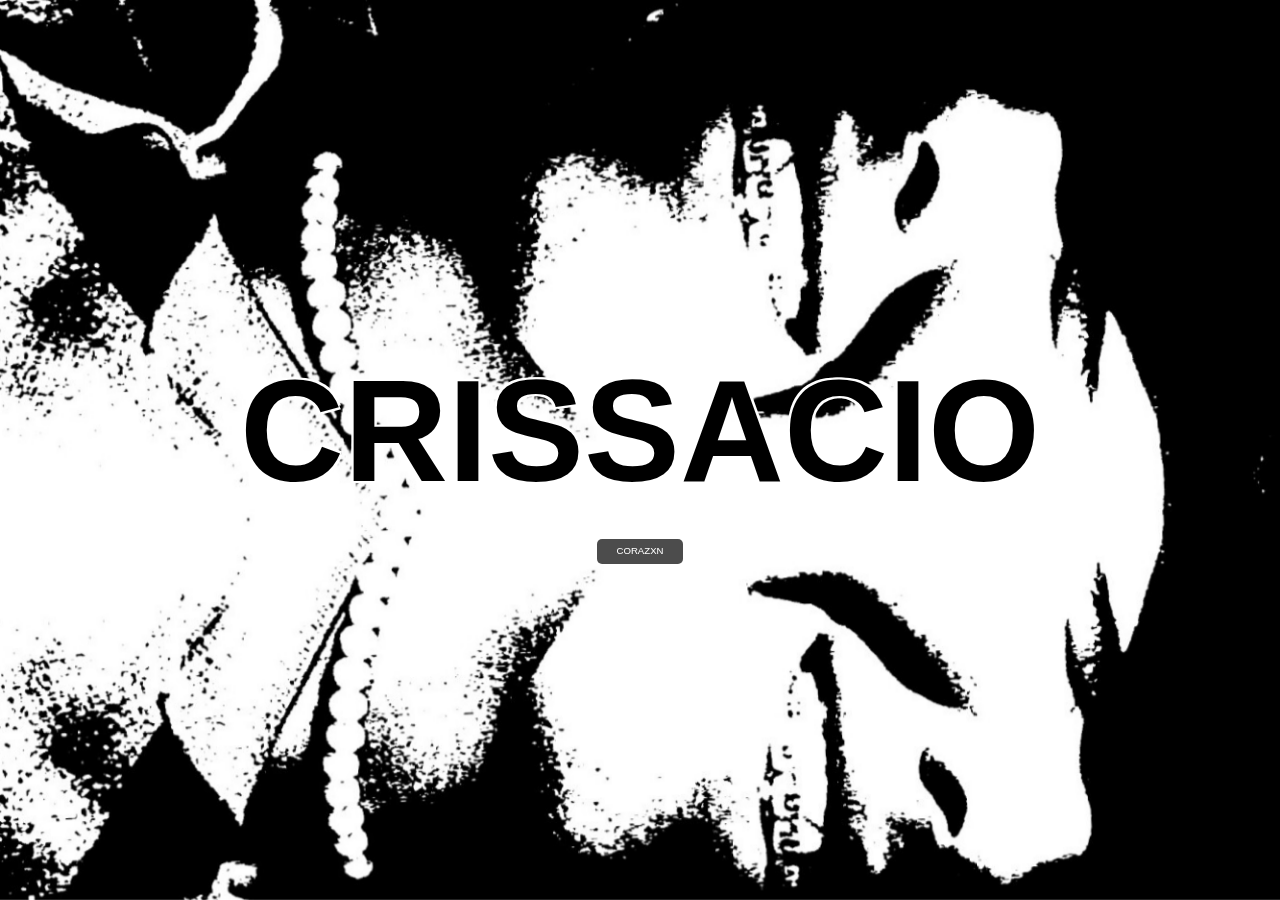
<file: index.html>
<!DOCTYPE html>
<html lang="es">
<head>
    <meta charset="UTF-8">
    <meta name="viewport" content="width=device-width, initial-scale=1.0">
    <title>CRISSACIO</title>
    <link rel="icon" href="img/logo.jpg" type="image/jpg">
    <link rel="stylesheet" href="https://cdn.jsdelivr.net/npm/bootstrap@5.3.3/dist/css/bootstrap.min.css" rel="stylesheet" integrity="sha384-QWTKZyjpPEjISv5WaRU9OFeRpok6YctnYmDr5pNlyT2bRjXh0JMhjY6hW+ALEwIH" crossorigin="anonymous">
    <link rel="stylesheet" href="styles.css">
</head>
<body class="index-page">
    <!-- Envolvemos el <h1> con una etiqueta <a> para hacer clic en el título -->
    <a class="logo-index"  href="index.html">
        <h1>CRISSACIO</h1>
    </a>
    <nav class="song-bar">
        <ul class="name-song">
            <li class="name-pick"><a href="pages/corazxn.html" title="CORAZXN">CORAZXN</a></li>
        </ul>
    </nav>

    <img class="backgroundimage" src="img/img1.png" alt="Imagen de fondo de la página">

</body>
</html>
</file>
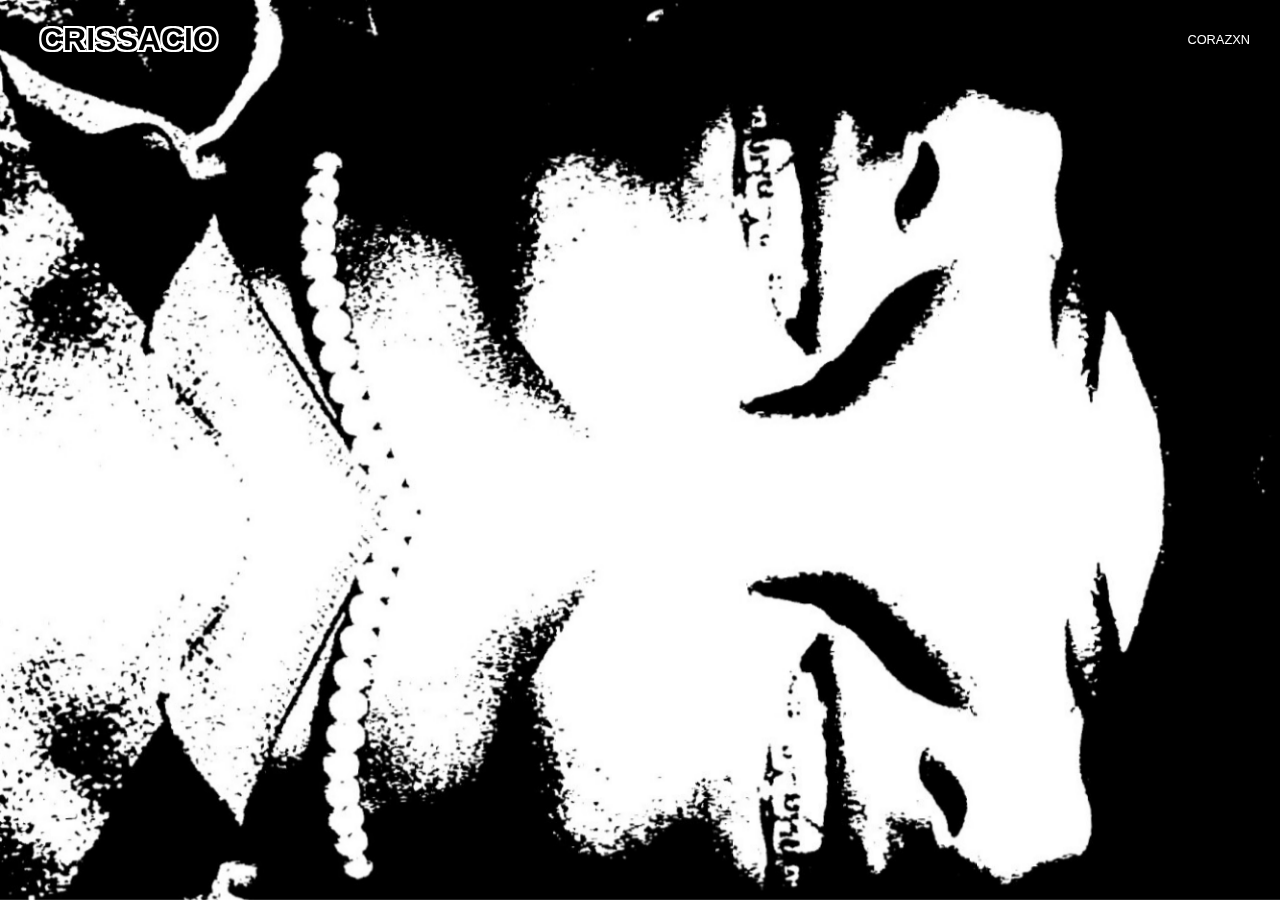
<file: pages/cancion8.html>
<!DOCTYPE html>
<html lang="es">
<head>
    <meta charset="UTF-8">
    <meta name="viewport" content="width=device-width, initial-scale=1.0">
    <title>CRISSACIO</title>
    <link rel="icon" href="../img/logo.jpg" type="image/jpg">
    <link rel="stylesheet" href="https://cdn.jsdelivr.net/npm/bootstrap@5.3.3/dist/css/bootstrap.min.css" rel="stylesheet" integrity="sha384-QWTKZyjpPEjISv5WaRU9OFeRpok6YctnYmDr5pNlyT2bRjXh0JMhjY6hW+ALEwIH" crossorigin="anonymous">
    <link rel="stylesheet" href="../styles-page.css">
</head>
<body>
    <!-- Envolvemos el <h1> con una etiqueta <a> para hacer clic en el título -->
    <a class="logo-index" href="../index.html">
        <h1>CRISSACIO</h1>
    </a>
    <nav class="song-bar">
        <ul class="name-song">
            <li class="name-pick"><a href="corazxn.html" title="CORAZXN">CORAZXN</a></li>

        </ul>
    </nav>

    <!-- Overlay para oscurecer el fondo (inicialmente oculto) -->
    <div class="overlay" id="overlay"></div>

    <!-- Imagen de fondo -->
    <img class="backgroundimage" src="../img/img1.png" alt="Imagen de fondo de la página">

    <!-- Iframe de música, visible solo en el index -->
    <section class="music-player">
        <iframe id="musicIframe" src="https://www.youtube.com/embed/dQw4w9cQ" frameborder="0" allowfullscreen></iframe>
    </section>

    <script>
        // Crear una variable para el iframe y el overlay
        const iframe = document.getElementById('musicIframe');
        const overlay = document.getElementById('overlay');

        // Función para controlar el estado de reproducción del video
        function onPlayerStateChange(event) {
            if (event.data == YT.PlayerState.PLAYING) {
                // Cuando empieza la reproducción del video, mostramos el overlay
                overlay.style.display = 'block';  // Aseguramos que el overlay se muestre
                setTimeout(() => {
                    overlay.style.opacity = '1';  // Aparece suavemente
                }, 50); // Un pequeño delay para que se vea la transición
            } else {
                // Cuando el video no está reproduciéndose, ocultamos el overlay
                overlay.style.opacity = '0';  // Ocultamos suavemente
                setTimeout(() => {
                    overlay.style.display = 'none'; // Ocultamos el overlay después de la transición
                }, 500); // Debe coincidir con la duración de la transición
            }
        }

        // Esta función inicializa el reproductor de YouTube y conecta los eventos
        function onYouTubeIframeAPIReady() {
            new YT.Player('musicIframe', {
                events: {
                    'onStateChange': onPlayerStateChange
                }
            });
        }

        // Cargar la API de YouTube
        var tag = document.createElement('script');
        tag.src = "https://www.youtube.com/iframe_api";
        var firstScriptTag = document.getElementsByTagName('script')[0];
        firstScriptTag.parentNode.insertBefore(tag, firstScriptTag);
    </script>
</body>
</html>
</file>
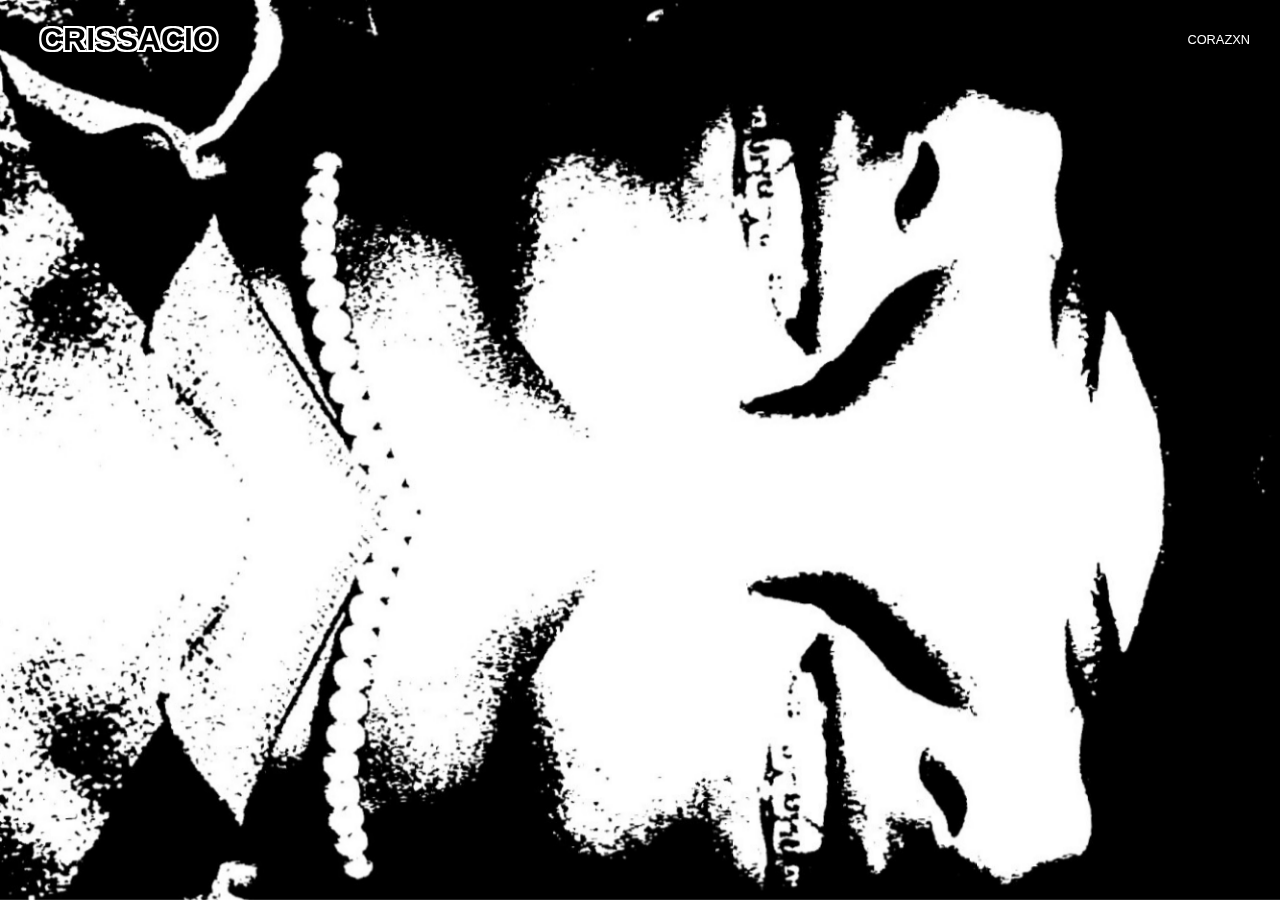
<file: pages/corazxn.html>
<!DOCTYPE html>
<html lang="es">
<head>
    <meta charset="UTF-8">
    <meta name="viewport" content="width=device-width, initial-scale=1.0">
    <title>CRISSACIO</title>
    <link rel="icon" href="../img/logo.jpg" type="image/jpg">
    <link rel="stylesheet" href="https://cdn.jsdelivr.net/npm/bootstrap@5.3.3/dist/css/bootstrap.min.css" rel="stylesheet" integrity="sha384-QWTKZyjpPEjISv5WaRU9OFeRpok6YctnYmDr5pNlyT2bRjXh0JMhjY6hW+ALEwIH" crossorigin="anonymous">
    <link rel="stylesheet" href="../styles-page.css">
</head>
<body>
    <!-- Envolvemos el <h1> con una etiqueta <a> para hacer clic en el título -->
    <a class="logo-index" href="../index.html">
        <h1>CRISSACIO</h1>
    </a>
    <nav class="song-bar">
        <ul class="name-song">
            <li class="name-pick"><a href="corazxn.html" title="CORAZXN">CORAZXN</a></li>

        </ul>
    </nav>

    <!-- Overlay para oscurecer el fondo (inicialmente oculto) -->
    <div class="overlay" id="overlay"></div>    <!-- Imagen de fondo -->
    <img class="backgroundimage" src="../img/img1.png" alt="Imagen de fondo de la página">

    <!-- Iframe de música, visible solo en el index -->
    <section class="music-player">
        <iframe id="musicIframe" src="https://www.youtube.com/embed/XNIb9oEYGgI?autoplay=0&enablejsapi=1" frameborder="0" allowfullscreen allow="autoplay"></iframe>
    </section>

    <script>
        // Crear una variable para el iframe y el overlay
        const iframe = document.getElementById('musicIframe');
        const overlay = document.getElementById('overlay');

        // Función para controlar el estado de reproducción del video
        function onPlayerStateChange(event) {
            if (event.data == YT.PlayerState.PLAYING) {
                // Cuando empieza la reproducción del video, mostramos el overlay
                overlay.style.display = 'block';  // Aseguramos que el overlay se muestre
                setTimeout(() => {
                    overlay.style.opacity = '1';  // Aparece suavemente
                }, 50); // Un pequeño delay para que se vea la transición
            } else {
                // Cuando el video no está reproduciéndose, ocultamos el overlay
                overlay.style.opacity = '0';  // Ocultamos suavemente
                setTimeout(() => {
                    overlay.style.display = 'none'; // Ocultamos el overlay después de la transición
                }, 500); // Debe coincidir con la duración de la transición
            }
        }

        // Esta función inicializa el reproductor de YouTube y conecta los eventos
        function onYouTubeIframeAPIReady() {
            new YT.Player('musicIframe', {
                events: {
                    'onStateChange': onPlayerStateChange
                }
            });
        }

        // Cargar la API de YouTube
        var tag = document.createElement('script');
        tag.src = "https://www.youtube.com/iframe_api";
        var firstScriptTag = document.getElementsByTagName('script')[0];
        firstScriptTag.parentNode.insertBefore(tag, firstScriptTag);
    </script>
</body>
</html>
</file>
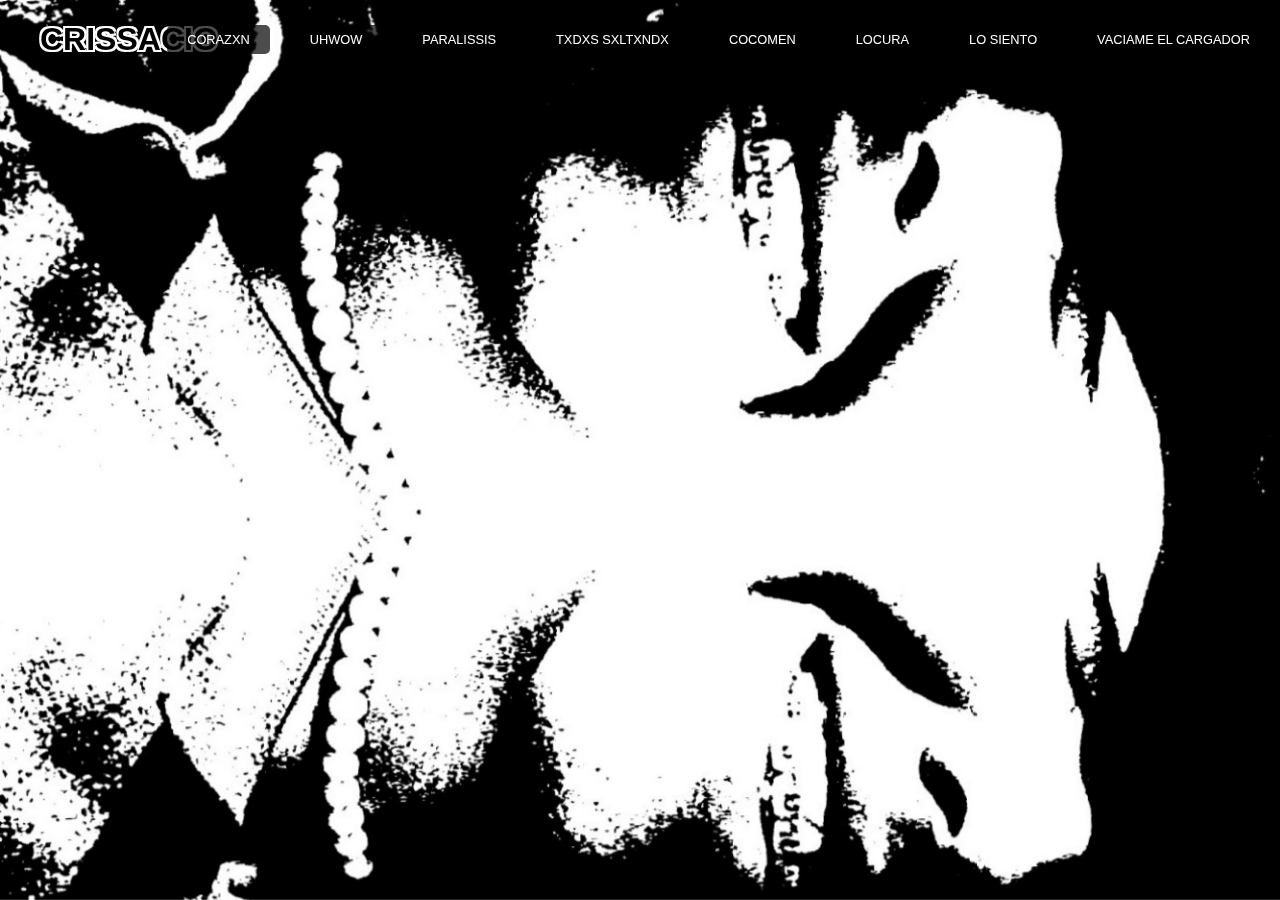
<file: pages/vaciame.html>
<!DOCTYPE html>
<html lang="es">
<head>
    <meta charset="UTF-8">
    <meta name="viewport" content="width=device-width, initial-scale=1.0">
    <title>VACIAME</title>
    <link rel="icon" href="../img/logo.jpg" type="image/jpg">
    <link rel="stylesheet" href="https://cdn.jsdelivr.net/npm/bootstrap@5.3.3/dist/css/bootstrap.min.css" rel="stylesheet" integrity="sha384-QWTKZyjpPEjISv5WaRU9OFeRpok6YctnYmDr5pNlyT2bRjXh0JMhjY6hW+ALEwIH" crossorigin="anonymous">
    <link rel="stylesheet" href="../styles-page.css">
</head>
<body>
    <!-- Envolvemos el <h1> con una etiqueta <a> para hacer clic en el título -->
    <a class="logo-index" href="../index.html">
        <h1>CRISSACIO</h1>
    </a>
    <nav class="song-bar">
        <ul class="name-song">
          <li class="name-pick"><a href="corazxn.html">CORAZXN</a></li>
          <li class="name-pick"><a href="uhwow.html">UHWOW</a></li>
          <li class="name-pick"><a href="paralissis.html">PARALISSIS</a></li>
          <li class="name-pick"><a href="txdxsxltxndx.html">TXDXS SXLTXNDX</a></li>
          <li class="name-pick"><a href="cocomen.html">COCOMEN</a></li>
          <li class="name-pick"><a href="locura.html">LOCURA</a></li>
          <li class="name-pick"><a href="losiento.html">LO SIENTO</a></li>
          <li class="name-pick"><a href="vaciame.html">VACIAME EL CARGADOR</a></li>
        </ul>
      </nav>
      

    <!-- Overlay para oscurecer el fondo (inicialmente oculto) -->
    <div class="overlay" id="overlay"></div>    <!-- Imagen de fondo -->
    <img class="backgroundimage" src="../img/img1.png" alt="Imagen de fondo de la página">

    <!-- Iframe de música, visible solo en el index -->
    <section class="music-player">
        <iframe id="musicIframe" src="https://www.youtube.com/embed/0ZgafZ_zPp0?autoplay=0&enablejsapi=1" frameborder="0" allowfullscreen allow="autoplay"></iframe>
    </section>

    <script>
        // Crear una variable para el iframe y el overlay
        const iframe = document.getElementById('musicIframe');
        const overlay = document.getElementById('overlay');

        // Función para controlar el estado de reproducción del video
        function onPlayerStateChange(event) {
            if (event.data == YT.PlayerState.PLAYING) {
                // Cuando empieza la reproducción del video, mostramos el overlay
                overlay.style.display = 'block';  // Aseguramos que el overlay se muestre
                setTimeout(() => {
                    overlay.style.opacity = '1';  // Aparece suavemente
                }, 50); // Un pequeño delay para que se vea la transición
            } else {
                // Cuando el video no está reproduciéndose, ocultamos el overlay
                overlay.style.opacity = '0';  // Ocultamos suavemente
                setTimeout(() => {
                    overlay.style.display = 'none'; // Ocultamos el overlay después de la transición
                }, 500); // Debe coincidir con la duración de la transición
            }
        }

        // Esta función inicializa el reproductor de YouTube y conecta los eventos
        function onYouTubeIframeAPIReady() {
            new YT.Player('musicIframe', {
                events: {
                    'onStateChange': onPlayerStateChange
                }
            });
        }

        // Cargar la API de YouTube
        var tag = document.createElement('script');
        tag.src = "https://www.youtube.com/iframe_api";
        var firstScriptTag = document.getElementsByTagName('script')[0];
        firstScriptTag.parentNode.insertBefore(tag, firstScriptTag);
    </script>
</body>
</html>
</file>
<file: styles.css>
/* Estilos generales */
body {
    margin: 0;
    padding: 0;
    font-family: Arial, sans-serif;
    text-align: center;
    background-size: cover;
    background-position: center;
    background-repeat: no-repeat;

    /* Usamos flexbox para centrar los elementos */
    display: flex;
    flex-direction: column;
    justify-content: center;
    align-items: center;
    height: 100vh; /* Ocupa toda la altura de la pantalla */
}

/* Imagen de fondo */
.backgroundimage {
    position: fixed;
    top: 0;
    left: 0;
    width: 100%;
    height: 100vh;
    object-fit: cover;
    z-index: -1;
}

/* Estilos para el título principal */
h1 {
    font-size: 9rem;
    font-weight: bold;
    text-align: center;
    color: black;
    margin-top: 20px;

    /* Simulación de borde alrededor del texto */
    text-shadow: 
        2px 2px 0px white,   /* Sombra de texto en dirección X y Y, color blanco */
        -2px -2px 0px white, /* Sombra en la dirección opuesta */
        2px -2px 0px white,  /* Sombra en la dirección opuesta */
        -2px 2px 0px white;  /* Sombra en la dirección opuesta */
}
 
.logo-index {
    text-decoration: none;
}

/* Barra de navegación */
.song-bar {
    width: 100%;
    display: flex;
    justify-content: center;
    padding: 10px 0;
    position: relative;
}

/* Estilos para la lista dentro del nav */
.name-song {    
    list-style: none; /* Elimina los puntos de la lista */
    padding: 0;
    margin: 0;
    display: flex; /* Usa flexbox para organizar los botones horizontalmente */
    gap: 20px; /* Espacio entre los botones */
    justify-content: center; /* Centra los botones horizontalmente */
}

/* Estilos para los elementos de la lista */
/* Estilos para los elementos de la lista */
.name-pick a {
    display: inline-block; /* Hace que cada enlace se comporte como un bloque */
    text-decoration: none;
    color: white;
    font-size: 0.6rem; /* Cambié el tamaño de la letra aquí */
    padding: 5px 20px;
    background-color: rgba(0, 0, 0, 0.7); /* Fondo gris alrededor de cada botón */
    border-radius: 5px; /* Bordes redondeados */
    transition: 0.3s;
}

.name-pick a:hover {
    background-color: rgba(0, 0, 0, 1); /* Fondo opaco al hacer hover */
    color: white; /* Asegura que el color del texto siga siendo blanco */
    border-radius: 5px;
}


/* Estilos para el reproductor de música */
.music-player {
    margin-top: 20px;
}

.music-player iframe {
    width: 100%;
    max-width: 560px;
    height: 315px;
}

/* Responsive: cuando la pantalla es pequeña */
@media (max-width: 768px) {
    h1 {
        font-size: 2rem;
    }

    /* En pantallas pequeñas, cambia la lista a columna */
    .name-song {
        flex-direction: column;
        align-items: center;
    }

    /* Ajustes para el reproductor de música */
    .music-player iframe {
        width: 100%;
        max-width: 100%;
    }
}
</file>
<file: styles-page.css>
/* Estilos generales para la página */
body {
    margin: 0;
    padding: 0;
    font-family: Arial, sans-serif;
    text-align: center;
    background-size: cover;
    background-position: center;
    background-repeat: no-repeat;

    display: flex;
    flex-direction: column;
    justify-content: flex-start;
    align-items: center;
    height: 100vh;
}

/* Imagen de fondo */
.backgroundimage {
    position: fixed;
    top: 0;
    left: 0;
    width: 100%;
    height: 100vh;
    object-fit: cover;
    z-index: -1;
}

/* Overlay para oscurecer el fondo */
.overlay {
    position: fixed;
    top: 0;
    left: 0;
    width: 100%;
    height: 100%;
    background-color: rgba(0, 0, 0, 0.7); /* Fondo oscuro */
    opacity: 0; /* Inicialmente invisible */
    display: none; /* Lo ocultamos inicialmente */
    z-index: 0; /* Aseguramos que esté debajo del iframe */
    transition: opacity 0.5s ease-in-out; /* Agregamos transición para suavizar la opacidad */
}

/* Estilos para el título principal */
h1 {
    font-size: 2rem;
    font-weight: bold;
    text-align: left;
    color: black;
    position: absolute;
    top: 20px;
    left: 20px;
    padding: 0 20px;
    text-shadow: 
        2px 2px 0px white,
        -2px -2px 0px white,
        2px -2px 0px white,
        -2px 2px 0px white;
}

.logo-index {
    text-decoration: none;
}

/* Barra de navegación */
.song-bar {
    width: 100%;
    display: flex;
    justify-content: center;
    padding: 10px 0;
    position: relative;
    top: 15px;
    z-index: 1;
}

/* Lista dentro del nav */
.name-song {
    list-style: none;
    padding: 0;
    margin: 0;
    display: flex;
    gap: 20px;
    justify-content: flex-start;
    position: absolute;
    top: 10px;
    right: 10px;
}

/* Estilos para los enlaces dentro del nav */
.name-pick a {
    display: inline-block;
    text-decoration: none;
    color: white;
    font-size: 0.8rem;
    padding: 5px 20px;
    background-color: rgba(0, 0, 0, 0.7);
    border-radius: 5px;
    transition: 0.3s;
}

.name-pick a:hover {
    background-color: rgba(0, 0, 0, 1);
    color: white;
    border-radius: 5px;
}

/* Estilos para el reproductor de música */
.music-player {
    margin-top: 75px;
    width: 80%;
    max-width: 1000px;
    display: flex;
    justify-content: center;
    position: relative;
}

/* Estilo para el iframe */
.music-player iframe {
    width: 100%;
    height: 472px;
    max-width: 840px;
    border: none;
    position: relative;
    z-index: 1;
    display: block;
    object-fit: cover; /* Esto asegura que el video se ajuste sin bordes */
}

/* Ajustes para pantallas pequeñas */
@media (max-width: 1200px) {
    .song-bar {
        flex-wrap: wrap;
        justify-content: center;
        padding-top: 20px;
    }

    .name-song {
        position: static;
        width: 100%;
        justify-content: center;
        gap: 10px;
    }

    h1 {
        position: relative;
        font-size: 5rem;
        width: 100%;
        text-align: center;
        left: 0;
        right: 0;
        transform: none;
    }

    .music-player iframe {
        width: 530px;
        max-width: 200%;
    }
}
/* Ajustes para pantallas pequeñas */
@media (max-width:875px) {
    .song-bar {
        flex-wrap: wrap;
        justify-content: center;
        padding-top: 10px;
    }

    .name-song {
        position: static;
        padding: 60 px;
        width: 100%;
        justify-content: center;
        gap: 15px;
        flex-wrap: wrap;
    }

    h1 {
        position: relative;
        font-size: 6rem ;
        width: 100%;
        text-align: center;
        left: 0;
        right: 0;
        transform: none;
    }

    .music-player iframe {
        width: max-content;
        max-width: 100%;
        height: max-content;
    }
}
</file>
